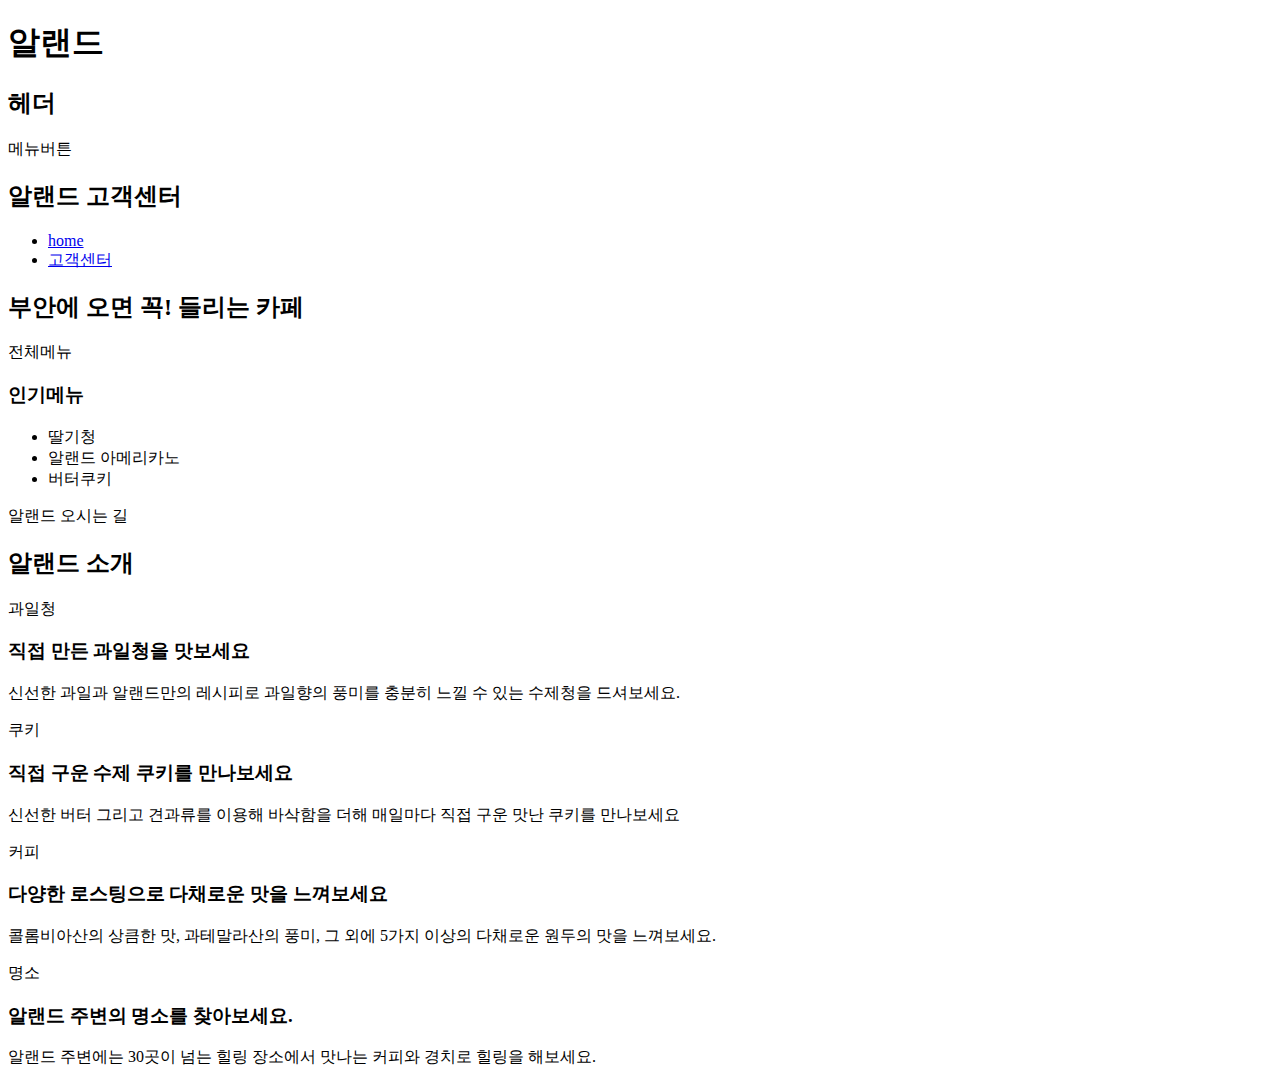
<file: src/main/webapp/index.html>
<!DOCTYPE html>
<html lang="en">

<head>
	<meta charset="UTF-8">
	<meta name="viewport" content="width=device-width, initial-scale=1.0">
	<title>Document</title>
</head>

<body>
	<header>
		<h1>알랜드</h1>
		<h2>헤더</h2>
		<div>메뉴버튼</div>
		<div>
			<h2>알랜드 고객센터</h2>
			<ul>
				<li><a href="/index.html">home</a></li>
				<li><a href="/cafe/index.html">고객센터</a>
				</li>
			</ul>
		</div>
	</header>
	<!-- ----------------------------------------- -->
	<div>
		<h2>부안에 오면 꼭! 들리는 카페</h2>

		<div>전체메뉴</div>

		<h3>인기메뉴</h3>
		<ul>
			<li>딸기청</li>
			<li>알랜드 아메리카노</li>
			<li>버터쿠키</li>
		</ul>

		<div>알랜드 오시는 길</div>
	</div>
	<!-- ----------------------------------------- -->
	<div>
		<h2>알랜드 소개</h2>

		<div>
			<div>과일청</div>
			<h3> 직접 만든 과일청을 맛보세요</h3>
			<p>
				신선한 과일과 알랜드만의 레시피로
				과일향의 풍미를 충분히 느낄 수 있는
				수제청을 드셔보세요.
			</p>
		</div>
		<div>
			<div>쿠키</div>
			<h3>직접 구운 수제 쿠키를 만나보세요</h3>
			<p>
				신선한 버터 그리고 견과류를
				이용해 바삭함을 더해 매일마다
				직접 구운 맛난 쿠키를 만나보세요
			</p>
		</div>
		<div>
			<div>커피</div>
			<h3>다양한 로스팅으로 다채로운 맛을 느껴보세요</h3>
			<p>
				콜롬비아산의 상큼한 맛, 과테말라산의 풍미,
				그 외에 5가지 이상의 다채로운 원두의 맛을 느껴보세요.
			</p>
		</div>
		<div>
			<div>명소</div>
			<h3>알랜드 주변의 명소를 찾아보세요.</h3>

			<p>
				알랜드 주변에는 30곳이 넘는 힐링 장소에서 맛나는 커피와 경치로 힐링을 해보세요.
			</p>
		</div>
	</div>
</body>

</html>
</file>
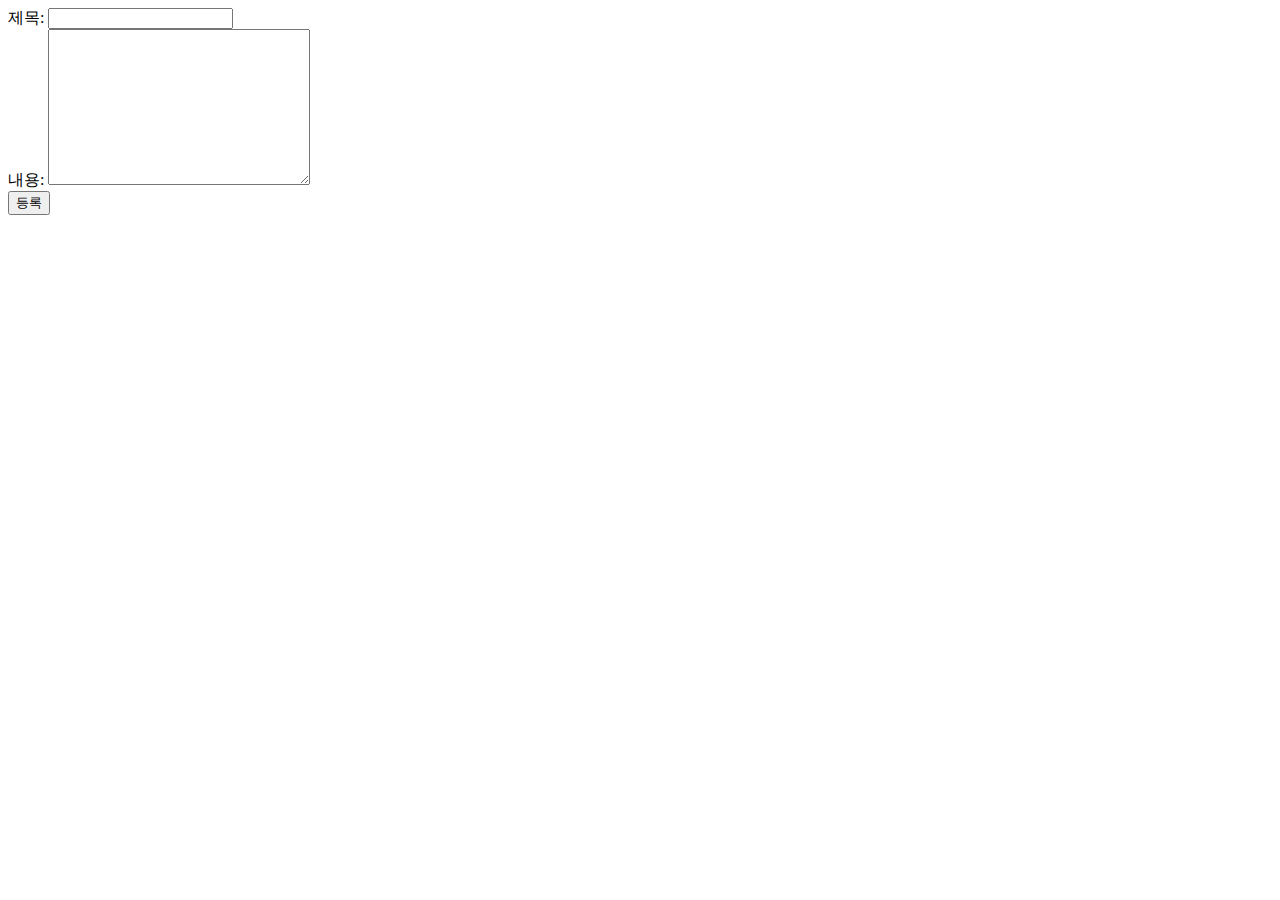
<file: src/main/webapp/menu/reg.html>
<!DOCTYPE html>
<html lang="en">
  <head>
    <meta charset="UTF-8" />
    <meta name="viewport" content="width=device-width, initial-scale=1.0" />
    <title>Document</title>
  </head>
  <body>
    <div>
      <form action="notice-reg" method="get">
        <div>
          <label for="">제목:</label>
          <input type="text" name="t"/>
        </div>
        <div>
          <label for="">내용:</label>
          <textarea name="c" id="" cols="30" rows="10"></textarea>
        </div>
        <div><input type="submit" value="등록" /></div>
      </form>
    </div>
  </body>
</html>
</file>
